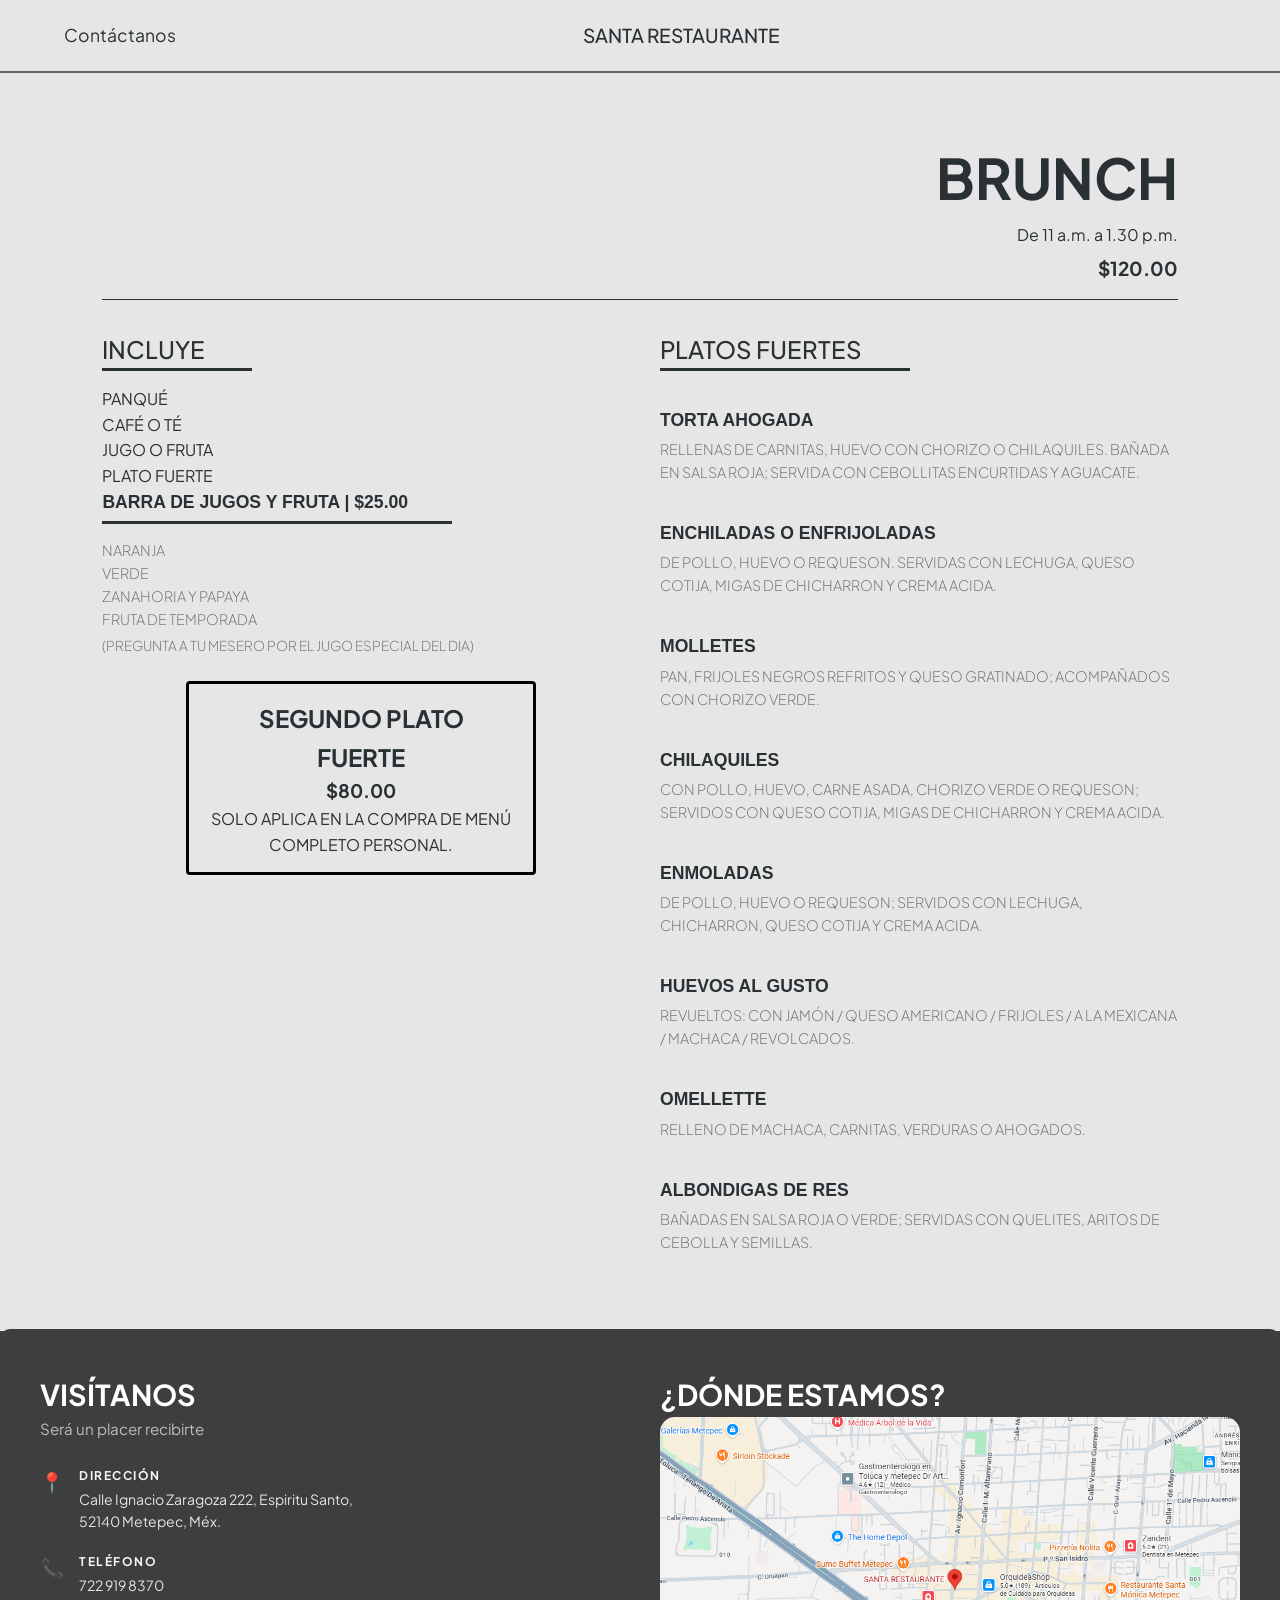
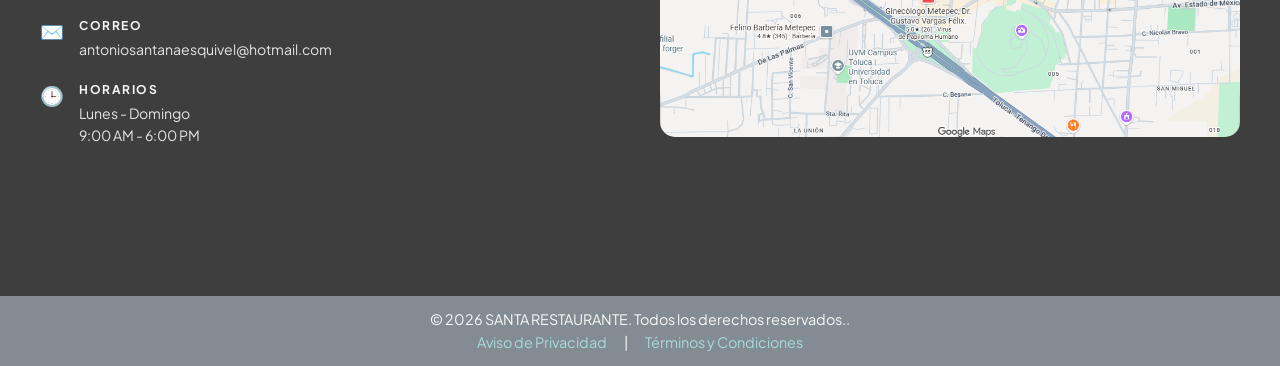
<file: index.html>
<!DOCTYPE html>
<html lang="es">
<head>
  <meta charset="UTF-8">
  <meta name="viewport" content="width=device-width, initial-scale=1.0">
  <title>SANTA RESTAURANTE</title>
  
  <!-- Fuentes Google y Iconos -->
  <link rel="preconnect" href="https://fonts.googleapis.com">
  <link rel="preconnect" href="https://fonts.gstatic.com" crossorigin>
  <link href="https://fonts.googleapis.com/css2?family=Plus+Jakarta+Sans:wght@400;500;700&family=Shrikhand&display=swap" rel="stylesheet">
  <link href="styles.css" rel="stylesheet">
  <link rel='stylesheet' href='https://cdn-uicons.flaticon.com/4.0.0/uicons-brands/css/uicons-brands.css'>
  <link rel='stylesheet' href='https://cdn-uicons.flaticon.com/4.0.0/uicons-thin-rounded/css/uicons-thin-rounded.css'>
  <link rel='stylesheet' href='https://cdn-uicons.flaticon.com/4.0.0/uicons-regular-straight/css/uicons-regular-straight.css'>
  <link rel="stylesheet" href="https://cdnjs.cloudflare.com/ajax/libs/font-awesome/6.4.0/css/all.min.css">
</head>
<body>

  <!-- Encabezado / Navegación -->
  <header>
    <a href="#contacto" class="nav-contact-link">Contáctanos</a>
    <div class="site-title">SANTA RESTAURANTE</div>
    <div class="social-links">
      <a href="#" aria-label="Instagram"><i class="fi fi-brands-instagram"></i></a>
      <a href="#" aria-label="Facebook"><i class="fi fi-brands-facebook"></i></a>
      <a href="#" aria-label="TikTok"><i class="fi fi-brands-tik-tok"></i></a>
    </div>
  </header>

  

  <!-- Sección Menú -->
  <section class="menu-section" id="menu">
    <div class=".menu-category-title1 menu-header-title">
      <h2>brunch</h2>
      <p class="subtitulomenu">De 11 a.m. a 1.30 p.m.</p>
      <p class="precio">$120.00</p>
    </div>  

    <div class="menu-columns">

      <div class="primerseccion">
        <h3 class="menu-category-title">INCLUYE</h3>
        <div class="pink-line"></div>
        <p class="submenu">PANQUÉ<br>CAFÉ O TÉ<br>JUGO O FRUTA<br>PLATO FUERTE</p>
        
        <div class="menu-item">
          <h3>BARRA DE JUGOS Y FRUTA | $25.00</h3>
          <div class="pink-line2"></div>
          <p>NARANJA<br>VERDE<br>ZANAHORIA Y PAPAYA<br>FRUTA DE TEMPORADA<br><span class="nota-mesero">(PREGUNTA A TU MESERO POR EL JUGO ESPECIAL DEL DIA)</span></p>
        </div>
        
        <div class="menu-item1">
         <article class="exp-card">
          <h2>SEGUNDO PLATO<br>FUERTE</h2>
          <h3>$80.00</h3>
          <p>SOLO APLICA EN LA COMPRA DE MENÚ COMPLETO PERSONAL.</p>
         </article>
        </div> 
      </div> 

      <!-- Columna Derecha: Platos Fuertes -->
      <div class="segundaseccion">
        <div>
         <h3 class="menu-category-title">PLATOS FUERTES</h3>
         <div class="pink-line1"></div>
        </div> 

        <div class="menu-item">
          <h3>TORTA AHOGADA</h3>
          <p>RELLENAS DE CARNITAS, HUEVO CON CHORIZO O CHILAQUILES. BAÑADA EN SALSA ROJA; SERVIDA CON CEBOLLITAS ENCURTIDAS Y AGUACATE.</p>
        </div>

        <div class="menu-item">
          <h3>ENCHILADAS O ENFRIJOLADAS</h3>
          <p>DE POLLO, HUEVO O REQUESON. SERVIDAS CON LECHUGA, QUESO COTIJA, MIGAS DE CHICHARRON Y CREMA ACIDA.</p>
        </div>

        <div class="menu-item">
          <h3>MOLLETES</h3>
          <p>PAN, FRIJOLES NEGROS REFRITOS Y QUESO GRATINADO; ACOMPAÑADOS CON CHORIZO VERDE.</p>
        </div>

        <div class="menu-item">
          <h3>CHILAQUILES</h3>
          <p>CON POLLO, HUEVO, CARNE ASADA, CHORIZO VERDE O REQUESON; SERVIDOS CON QUESO COTIJA, MIGAS DE CHICHARRON Y CREMA ACIDA.</p>
        </div>

        <div class="menu-item">
          <h3>ENMOLADAS</h3>
          <p>DE POLLO, HUEVO O REQUESON; SERVIDOS CON LECHUGA, CHICHARRON, QUESO COTIJA Y CREMA ACIDA.</p>
        </div>

        <div class="menu-item">
          <h3>HUEVOS AL GUSTO</h3>
          <p>REVUELTOS: CON JAMÓN / QUESO AMERICANO / FRIJOLES / A LA MEXICANA / MACHACA / REVOLCADOS.</p>
        </div>

        <div class="menu-item">
          <h3>OMELLETTE</h3>
          <p>RELLENO DE MACHACA, CARNITAS, VERDURAS O AHOGADOS.</p>
        </div>

        <div class="menu-item">
          <h3>ALBONDIGAS DE RES</h3>
          <p>BAÑADAS EN SALSA ROJA O VERDE; SERVIDAS CON QUELITES, ARITOS DE CEBOLLA Y SEMILLAS.</p>
        </div>
      </div>

    </div>
  </section>

 


  <!--FOTER 2-->
   <footer class="footer" id="contacto">
        <div class="footer-box">
            <div class="footer-grid">
                <div class="footer-col">
                    <h3>VISÍTANOS</h3>
                    <p class="subtitulo">Será un placer recibirte</p>
          
                      <ul class="contact-list">
          <li>
            <span class="icon">📍</span>
            <div>
              <strong>DIRECCIÓN</strong>
              <p>Calle Ignacio Zaragoza 222, Espiritu Santo,<br> 52140 Metepec, Méx.</p>
            </div>
          </li>
          <li>
            <span class="icon">📞</span>
            <div>
              <strong>TELÉFONO</strong>
              <p>722 919 8370</p>
            </div>
          </li>
          <li>
            <span class="icon">✉️</span>
            <div>
              <strong>CORREO</strong>
              <p>antoniosantanaesquivel@hotmail.com</p>
            </div>
          </li>
          <li>
            <span class="icon">🕒</span>
            <div>
              <strong>HORARIOS</strong>
              <p>Lunes - Domingo<br>9:00 AM - 6:00 PM</p>
            </div>
          </li>
                     </ul>                    
                    
                  </div>
                
                <div class="footer-col" id="delivery">
                    <h3>¿DÓNDE ESTAMOS?</h3>
                    <a href="https://maps.app.goo.gl/sHV9WTsejBs5Pa9S9" target="_blank" class="mapa">
                        <img src="ubicacionSANTARES.png" alt="Ubicación SANTA RESTAURANTE">
                    </a>    
                </div>
                

            </div>
            </div>
            <div class="copyright"> © 2026 SANTA RESTAURANTE. Todos los derechos reservados..<br>
              <a href="avisopri.html" style="color: #a8dadc; text-decoration: none; margin-right: 15px;">Aviso de Privacidad</a> | 
             <a href="terminos.html" style="color: #a8dadc; text-decoration: none; margin-left: 15px;">Términos y Condiciones</a>

              </p>

            </div>
        </div>
    </footer>



</body>
</html>
</file>
<file: styles.css>
/* Variables de colores */
:root {
  --bg-silver: #E6E6E6;
  --text-plum: #2A3135;
  --accent-pink: #625A54;
  --accent-yellow: #DFB228;
  --accent-green: #C2CC87;
  --accent-azul: #023EBA;
  --border-color: #676663;
  --text-white: #686666;
  --text-muted: #bcbcbc;
  --transition: all 0.3s cubic-bezier(0.25, 0.8, 0.25, 1);
}

* {
  box-sizing: border-box;
  margin: 0;
  padding: 0;
}

body {
  background-color: var(--bg-silver);
  color: var(--text-plum);
  font-family: 'Plus Jakarta Sans', sans-serif;
  line-height: 1.6;
  overflow-x: hidden; /* Evita desbordamientos en pantallas pequeñas */
}

/* Líneas decorativas adaptables */
.pink-line, .pink-line1, .pink-line2 {
  height: 3px;
  background-color: var(--text-plum);
  margin-bottom: 15px;
  max-width: 100%;
}

.pink-line { width: 150px; }
.pink-line1 { width: 250px; }
.pink-line2 { width: 350px; }

/* Tipografía Retro */
.retro-title {
  font-family: cursive;
  color: var(--text-plum);
  line-height: 1.5;
  
}

/* Navegación Superior */
header {
  display: flex;
  justify-content: space-between;
  align-items: center;
  padding: 20px 5%;
  border-bottom: 1.5px solid var(--border-color);
  flex-wrap: wrap;
  gap: 15px;
}

header a {
  color: var(--text-plum);
  text-decoration: none;
  font-size: 1.1rem;
}

.nav-contact-link1 {
  color: var(--text-plum);
  font-size: 1.3rem;
  font-weight: 500;
}

header .site-title {
  font-size: 1.2rem;
  font-weight: 500;
  text-align: center;
}

header .social-links {
  display: flex;
  gap: 15px;
}

.contact-info h1{
  text-align: center;
}

.actualizacion {
  text-align: center;
}

/* Secciones Generales */
section {
  padding: 60px 8%;
}

/* Sección Hero */
.hero {
  display: grid;
  grid-template-columns: 1fr 1fr;
  gap: 40px;
  align-items: center;
}

.hero-left {
  display: flex;
  flex-direction: column;
  gap: 25px;
}

.logo {
  display: flex;
  align-items: center;
  gap: 15px;
}

.logo img {
  width: 70px;
  height: auto;
}

.hero-title h3 {
  font-family: Arial Rounded MT Bold, sans-serif;
  font-weight: 900;
  font-size: 2.2rem;
  line-height: 1;
}

.hero-title h2 {
  font-family: Agency FB, sans-serif;
  font-weight: lighter;
  font-size: 2.5rem;
  line-height: 1;
}

.hero-text-content {
  display: flex;
  flex-direction: column;
  gap: 20px;
}

.hero-bio {
  font-size: 1.1rem;
  max-width: 450px;
}

.btn-contact {
  display: inline-block;
  background-color: var(--accent-pink);
  color: white;
  padding: 12px 35px;
  border-radius: 30px;
  text-decoration: none;
  font-weight: bold;
  width: fit-content;
  text-transform: uppercase;
  letter-spacing: 1px;
  transition: transform 0.2s, background-color 0.2s;
}

.btn-contact:hover {
  background-color: #cb6b8e;
  transform: scale(1.03);
}

/* Imágenes Hero */
.hero-gallery {
  display: flex;
  flex-direction: column;
  gap: 20px;
}

.image-frame-rounded {
  border-radius: 120px;
  overflow: hidden;
  width: 100%;
  max-width: 450px;
  height: 280px;
  background-color: #ddd;
}

.contenedor-imagen, .contenedor-imagen1 {
  position: relative;
  display: block;
  overflow: hidden;
  width: 100%;
  height: 100%;
}

.contenedor-imagen1 {
  border-radius: 5px;
}

.contenedor-imagen img, .contenedor-imagen1 img {
  width: 100%;
  height: 100%;
  object-fit: cover;
  display: block;
}

.capa-sombra {
  position: absolute;
  top: 0;
  left: 0;
  width: 100%;
  height: 100%;
  background-color: rgba(0, 0, 0, 0.5);
}

.image-right {
  border-radius: 20px;
  overflow: hidden;
  height: 550px;
  width: 100%;
}

.image-right img {
  width: 100%;
  height: 100%;
  object-fit: cover;
}

/* Sección Experiencia */
.experience-section {
  border-top: 1.5px solid var(--border-color);
  display: grid;
  grid-template-columns: 1fr 1fr;
  gap: 40px;
}

.experience-title {
  font-size: 3rem;
  text-align: center;
}

.experience-grid {
  display: grid;
  grid-template-columns: 1fr 1fr;
  gap: 25px;
}

.exp-item p {
  font-size: 0.95rem;
  opacity: 0.9;
  line-height: 1.5;
}

/* Contenedor principal */
.facilidades-section {
    max-width: 1100px;
    margin: 40px auto;
    padding: 20px;
    font-family: 'Segoe UI', Arial, sans-serif;
    color: #2b2b2b;
}

/* Título de la sección */
.facilidades-title {
    text-align: center;
    font-size: 2.2rem;
    font-weight: 700;
    margin-bottom: 40px;
    color: #222222;
}

/* Grilla de 4 columnas */
.facilidades-grid {
    display: grid;
    grid-template-columns: repeat(4, 1fr);
    gap: 30px 20px;
    align-items: center;
}

/* Elemento individual */
.facilidad-item {
    display: flex;
    align-items: center;
    gap: 15px;
}

/* Círculo para el icono */
.icon-circle {
    width: 55px;
    height: 55px;
    min-width: 55px;
    border: 2px solid #222222;
    border-radius: 50%;
    display: flex;
    justify-content: center;
    align-items: center;
    font-size: 1.2rem;
    color: #222222;
}

/* Texto al lado del icono */
.facilidad-item span {
    font-size: 1.05rem;
    line-height: 1.3;
    font-weight: 500;
    color: #333333;
}

/* Adaptabilidad a dispositivos móviles */
@media (max-width: 900px) {
    .facilidades-grid {
        grid-template-columns: repeat(2, 1fr);
    }
}

@media (max-width: 550px) {
    .facilidades-grid {
        grid-template-columns: 1fr;
    }
}

/* Sección Menú */
.menu-section {
  border-top: 1.5px solid var(--border-color);
}

.menu-header-title {
  margin-bottom: 30px;
  border-bottom: 1.5px solid var(--text-plum);
  padding-bottom: 15px;
}

.menu-header-title h2 {
  font-size: 3.5rem;
  text-align: right;
  text-transform: uppercase;
}

.subtitulomenu {
  font-size: 1rem;
  text-align: right;
}

.precio {
  font-size: 1.2rem;
  font-weight: bold;
  text-align: right;
  margin-top: 5px;
}

.menu-columns {
  display: grid;
  grid-template-columns: 1fr 1fr;
  gap: 40px;
}

.segundaseccion {
  display: flex;
  flex-direction: column;
  gap: 20px;
}

.menu-category-title {
  font-size: 1.5rem;
  font-weight: 500;
}

.menu-category-title1 h2 {
  font-size: 3rem;
  font-weight: 500;
  text-align: center;
  line-height: 1.1;
}

.menu-item {
  margin-bottom: 15px;
}

.menu-item1 {
  display: flex;
  justify-content: center;
  margin: 25px 0;
}

.menu-item h3 {
  font-family: Arial, sans-serif;
  font-size: 1.1rem;
  font-weight: 600;
  margin-bottom: 4px;
}

.menu-item p {
  font-weight: lighter;
  font-size: 0.9rem;
  color: var(--text-white);
}

.nota-mesero {
  display: block;
  margin-top: 4px;
  font-size: 0.85rem;
}

.exp-card {
  text-align: center;
  width: 100%;
  max-width: 350px;
  border: 3px solid rgb(0, 0, 0);
  padding: 15px;
  border-radius: 4px;
}

/* Reseñas */
.reseñas {
  border-top: 1.5px solid var(--border-color);
  padding: 80px 8%;
}

.opiniones-title {
  text-align: center;
  margin-bottom: 40px;
}

.opiniones-title h3 {
  font-size: 1.5rem;
  letter-spacing: 2px;
}

.opiniones-title h2 {
  font-size: 3rem;
}

.contenedor-opiniones {
  display: grid;
  grid-template-columns: repeat(auto-fit, minmax(280px, 1fr));
  gap: 28px;
  margin-bottom: 40px;
}

.opiniones {
  background: white;
  border-radius: 18px;
  padding: 25px;
  box-shadow: 0 10px 25px rgba(0,0,0,.08);
  transition: transform 0.3s;
}

.opiniones:hover {
  transform: translateY(-8px);
}

.estrellas {
  color: #f4bf18;
  font-size: 1.4rem;
  margin-bottom: 15px;
}

.opiniones p {
  color: #444;
  line-height: 1.5;
  margin-bottom: 20px;
  font-size: 0.95rem;
}

.opiniones strong {
  color: #0b2d5b;
  font-size: 1.1rem;
}

.btn-resena-container {
  text-align: center;
}

.btn-resena {
  display: inline-flex;
  align-items: center;
  justify-content: center;
  gap: 12px;
  padding: 16px 28px;
  background: #5e615ebd;
  color: #ffffff;
  font-size: 1.1rem;
  font-weight: 700;
  border-radius: 12px;
  text-decoration: none;
  transition: 0.35s;
  box-shadow: 0 8px 20px rgba(0,0,0,.15);
}

.btn-resena:hover {
  background: #5e615ee0;
  color: white;
  transform: translateY(-5px);
}

/* Footer */
footer {
  background-color: #3E3E3E;
  padding-top: 1px;
  border-radius: 10px 10px 0 0;
}

        .footer-box {
            background-color: #3E3E3E;
            
            padding: 40px;
            margin-top: 1px;
            margin-bottom: 1px;
        }

        .footer-grid {
            display: grid;
            grid-template-columns:repeat(2,1fr);
            gap: 40px;
            margin-bottom: 30px;
            align-items: flex-start;
        } 

        .footer-grid h3{
            color:white;
            font-size: 1.8rem;
            
        }        

.info-contacto {
  width: 90%;
  max-width: 1400px;
  margin: auto;
  display: grid;
  grid-template-columns: 1fr 1fr;
  gap: 45px;
  align-items: start;
}

.info-contacto h2 {
  color: white;
  font-size: 1.8rem;
}

.subtitulo {
  color: var(--text-muted);
  margin-bottom: 25px;
  font-size: 0.95rem;
}

.contact-list {
  list-style: none;
  display: flex;
  flex-direction: column;
  gap: 20px;
  margin-bottom: 40px;
}

.contact-list li {
  display: flex;
  gap: 15px;
  align-items: flex-start;
}

.contact-list .icon {
  font-size: 1.2rem;
}

.contact-list strong {
  display: block;
  font-size: 0.75rem;
  letter-spacing: 1.5px;
  color: #f7f6f5;
  margin-bottom: 4px;
}

.contact-list p {
  color: #E3E3E3;
  font-size: 0.88rem;
  line-height: 1.5;
}

.ubicacion {
  width: 100%;             /* Asegura que la sección no supere a su contenedor */
  max-width: 100%;
  box-sizing: border-box;
}

.ubicacion h2 {
  font-size: 1.8rem;
  margin-bottom: 20px;
}

.overlay-mapa {
  position: relative;
  width: 100%;             /* Se adapta al 100% en pantallas móviles */
  max-width: 500px;        /* Límite máximo para pantallas de escritorio */
  height: 280px;           /* Altura en escritorio */
  background: rgba(8, 43, 88, 0.65);
  border-radius: 15px;
  overflow: hidden;
  margin: 0 auto;          /* Centra el mapa si sobra espacio */
}

.mapa {
  position: relative;
  display: block;
  width: 100%;
  height: 100%;
  border-radius: 15px;
  overflow: hidden;
  cursor: pointer;
  transition: opacity 0.4s, transform 0.4s;
}

.mapa img {
  width: 100%;
  height: 100%;
  object-fit: cover;      /* Mantiene la proporción de la imagen sin deformarla */
  display: block;
  transition: transform 0.5s;
}

.mapa:hover img {
  transform: scale(1.08);
}
.copyright {
  margin-top: 40px;
  text-align: center;
  padding: 12px;
  background: #828C92;
  color: #f8f8f8;
  font-size: 0.9rem;
}

/* ===================================================
   DISEÑO RESPONSIVO (MEDIA QUERIES)
   =================================================== */
/* Reducción de altura automática en teléfonos para no romper la pantalla */
@media (max-width: 768px) {
  .overlay-mapa {
    height: 220px;        /* Altura adaptada para móviles */
  }

  .ubicacion h2 {
    font-size: 1.5rem;    /* Tamaño de título adaptable */
    text-align: left;
  }
}

@media (max-width: 480px) {
  .mapa {
    height: 180px;        /* Altura aún más cómoda para teléfonos muy pequeños */
  }
}

/* Tablets y Pantallas Medianas (max 992px) */
@media (max-width: 992px) {
  section {
    padding: 50px 5%;
  }

  .hero {
    grid-template-columns: 1fr;
    gap: 30px;
  }

  .image-right {
    height: 400px;
  }

  .experience-section {
    grid-template-columns: 1fr;
    gap: 25px;
  }

  .experience-title {
    font: size 2.2rem;
  
  .info-contacto {
    grid-template-columns: 1fr;
    gap: 35px;
  }
}

/* Teléfonos y Dispositivos Pequeños (max 768px) */
@media (max-width: 768px) {
  header {
    flex-direction: column;
    justify-content: center;
    text-align: center;
  }

  .hero-title h3 {
    font-size: 1.8rem;
  }

  .hero-title h2 {
    font-size: 2rem;
  }

  .image-frame-rounded {
    height: 220px;
    border-radius: 60px;
  }

  .image-right {
    height: 300px;
  }

  .experience-grid {
    grid-template-columns: 1fr;
  }

  .menu-columns {
    grid-template-columns: 1fr;
    gap: 30px;
  }

  .menu-header-title h2 {
    font-size: 2.5rem;
    text-align: center;
  }

  .subtitulomenu, .precio {
    text-align: center;
  }

  .pink-line, .pink-line1, .pink-line2 {
    width: 100%;
  }

  .opiniones-title h2 {
    font-size: 2.2rem;
  }

  .btn-contact {
    width: 100%;
    text-align: center;
  }
}
}

@media (max-width: 900px) {
    .container {
        padding: 0 16px;
    }

    /* Navegación Móvil */
    .nav-links {
        position: fixed;
        top: 0;
        left: -100%;
        width: 80%;
        height: 100vh;
        background-color: var(--primary-green);
        flex-direction: column;
        justify-content: center;
        align-items: center;
        gap: 25px;
        z-index: 200;
        box-shadow: 5px 0 15px rgba(0,0,0,0.3);
        transition: var(--transition);
    }

    .nav-links.active {
        left: 0;
    }

    .menu-toggle {
        display: block;
        color: var(--blanco);
        z-index: 201;
    }

    /* Ajustes Sección Hero */
    .hero-container {
        grid-template-columns: 1fr;
        gap: 30px;
        text-align: center;
    }

    .hero-title {
        font-size: 2.2rem;
    }

    .hero-description {
        margin: 0 auto 20px auto;
    }

    .hero-botones {
        align-items: center;
        width: 100%;
    }

    .btn-amarillo, .btn-azul {
        width: 80%;
    }

    .hero-badges {
        width: 100%;
        flex-direction: column;
        gap: 10px;
        padding: 15px;
    }

    /* Grillas a 1 columna */
    .features-grid,
    .popular-items-grid,
    .recommend-grid,
    .beans-banner,
    .footer-grid {
        grid-template-columns: 1fr;
        gap: 20px;
    }

    .beans-features {
        flex-direction: column;
        gap: 10px;
    }
}

/* Pantallas Pequeñas / Teléfonos (máx. 600px) */
@media (max-width: 600px) {
    /* Ajustes Encabezado y Logo */
    .logo h2 {
        font-size: 28px;
        line-height: 28px;
    }

    .logo-text span {
        font-size: 18px;
    }

    .logo-img {
        height: 50px;
    }

    .header-banner {
        height: 120px;
        margin-bottom: 20px;
    }

    /* Tipografías y Espaciados */
    .hero-title {
        font-size: 1.8rem;
    }

    .titulo h2 {
        font-size: 45px;
    }

    .titulo h3 {
        font-size: 1.5rem;
    }

    /* Tarjetas Adaptables */
    .food-card {
        flex-direction: column;
        text-align: center;
    }

    .food-img {
        width: 100%;
        height: 150px;
    }

    .food-bottom {
        justify-content: space-around;
        width: 100%;
        margin-top: 10px;
    }

    /* Reubicación Botón WhatsApp en móvil */
    .whatsapp-float-btn {
        left: 20px;
        bottom: 20px;
        padding: 10px;
        border-radius: 50%;
    }

    .whatsapp-float-btn i {
        font-size: 2rem;
    }

    .footer-box {
        padding: 20px;
    }

    .footer-bottom {
        flex-direction: column;
        gap: 15px;
        text-align: center;
    }
}
</file>
